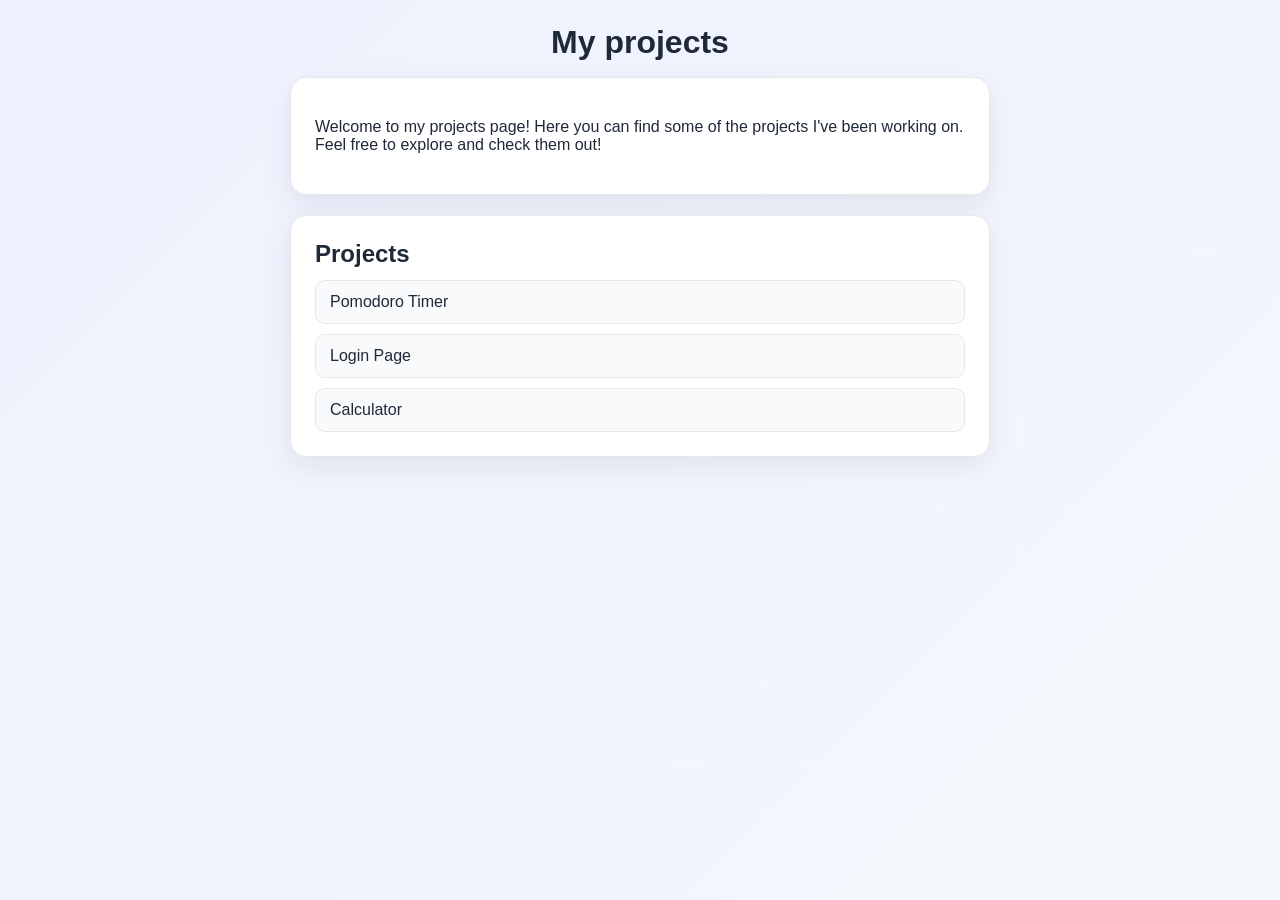
<file: index.html>
<!DOCTYPE html>
<html lang="en">    
<head>
    <meta charset="UTF-8">
    <meta name="viewport" content="width=device-width, initial-scale=1.0">
    <title>My projects</title>
    <link rel="stylesheet" href="style.css">
</head>
<body>
    <header>
        <h1>My projects</h1>
    </header>
    <div class="content">
        <p>Welcome to my projects page! Here you can find some of the projects I've been working on. Feel free to explore and check them out!</p>
    </div>
    <nav>
            <h2>Projects</h2>
        <ul>
            <li><a href="pomodoro/pomodoro.html">Pomodoro Timer</a></li>
            <li><a href="teladelogin.html">Login Page</a></li>
            <li><a href="calculator/calculadora.html">Calculator</a></li>
        </ul>
    </nav>
</body>
</html>
</file>
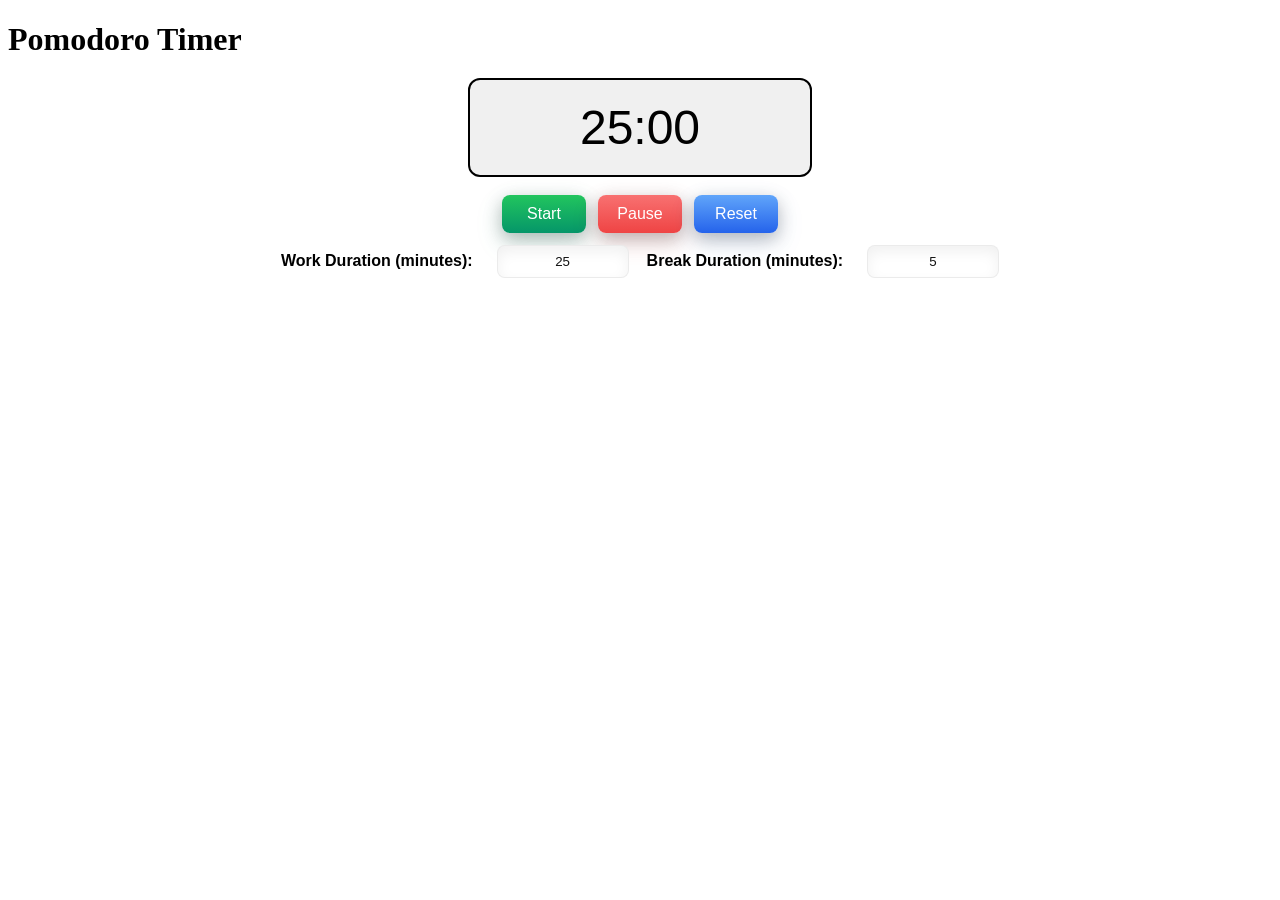
<file: pomodoro/pomodoro.html>
<!DOCTYPE html>
<html lang="en">
<head>
    <meta charset="UTF-8">
    <meta name="viewport" content="width=device-width, initial-scale=1.0">
    <title>Pomodoro Timer</title>
    <link rel="stylesheet" href="pomodoro.css">
</head>
<body>
    <div class="container">
        <h1>Pomodoro Timer</h1>
        <div class="timer">
            <span id="minutes">25</span>:<span id="seconds">00</span>
        </div>
        <div class="controls">
            <button id="start">Start</button>
            <button id="pause">Pause</button>
            <button id="reset">Reset</button>
        </div>
        <div class="settings">
            <label for="work-duration">Work Duration (minutes):</label>
            <input type="number" id="work-duration" value="25" min="1" max="60">
            <label for="break-duration">Break Duration (minutes):</label>
            <input type="number" id="break-duration" value="5" min="1" max="30">
        </div>
    </div>
 
    <script src="pomodoro.js"></script>
    
</body>
</html>
</file>
<file: style.css>
:root {
    --bg: #f4f7fb;
    --card: #ffffff;
    --text: #1f2937;
    --muted: #6b7280;
    --accent: #4f46e5;
    --border: #e5e7eb;
}

* {
    box-sizing: border-box;
}

body {
    font-family: Arial, sans-serif;
    margin: 0;
    min-height: 100vh;
    padding: 24px;
    background: linear-gradient(135deg, #eef2ff 0%, var(--bg) 100%);
    color: var(--text);
    display: flex;
    flex-direction: column;
    align-items: center;
}

header {
    text-align: center;
    margin-bottom: 16px;
}

h1 {
    margin: 0;
    font-size: 2rem;
}

.content {
    width: min(700px, 100%);
    margin: 0 0 20px;
    padding: 24px;
    background-color: var(--card);
    box-shadow: 0 10px 30px rgba(15, 23, 42, 0.08);
    border: 1px solid var(--border);
    border-radius: 16px;
}

nav {
    width: min(700px, 100%);
    padding: 24px;
    background-color: var(--card);
    box-shadow: 0 10px 30px rgba(15, 23, 42, 0.08);
    border: 1px solid var(--border);
    border-radius: 16px;
}

nav h2 {
    margin: 0 0 12px;
}

nav ul {
    list-style: none;
    margin: 0;
    padding: 0;
    display: grid;
    gap: 10px;
}

nav a {
    display: block;
    padding: 12px 14px;
    text-decoration: none;
    color: var(--text);
    background-color: #f8fafc;
    border: 1px solid var(--border);
    border-radius: 10px;
    transition: all 0.2s ease;
}

nav a:hover {
    background-color: var(--accent);
    color: white;
    transform: translateY(-2px);
}

@media (max-width: 600px) {
    body {
        padding: 16px;
    }

    h1 {
        font-size: 1.6rem;
    }

    .content,
    nav {
        padding: 18px;
    }
}
</file>
<file: pomodoro/pomodoro.css>
#title {
  text-align: center;
  font-size: 2em;
  margin-bottom: 20px;
  justify-content: center;
  display: flex;
  font-family: Arial, sans-serif;
}

.timer {
  text-align: center;
  font-size: 3em;
  margin: 0 auto 20px;
  justify-content: center;
  align-items: center;
  display: flex;
  font-family: Arial, sans-serif;
  outline: 2px solid #000;
  width: 300px;
  border-radius: 10px;
  padding: 20px;
  background-color: #f0f0f0;
}

.controls {
  display: flex;
  gap: 12px;
  justify-content: center;
  align-items: center;
  margin: 12px 0;
}

.controls button {
  appearance: none;
  border: none;
  padding: 10px 16px;
  font-size: 1rem;
  border-radius: 8px;
  cursor: pointer;
  color: #fff;
  min-width: 84px;
  transition: transform 160ms ease, box-shadow 160ms ease, opacity 120ms ease;
  box-shadow: 0 6px 18px rgba(0,0,0,0.35);
}

#start { background: linear-gradient(180deg,#22c55e,#059669); box-shadow: 0 10px 30px rgba(16,185,129,0.12), 0 6px 18px rgba(0,0,0,0.28); }
#pause { background: linear-gradient(180deg,#f87171,#ef4444); box-shadow: 0 10px 30px rgba(239,68,68,0.12), 0 6px 18px rgba(0,0,0,0.28); }
#reset { background: linear-gradient(180deg,#60a5fa,#2563eb); box-shadow: 0 10px 30px rgba(59,130,246,0.10), 0 6px 18px rgba(0,0,0,0.28); }

.controls button:hover { transform: translateY(-3px); }
.controls button:active { transform: translateY(0); opacity: 0.96; }
.controls button:focus-visible { outline: 3px solid rgba(255,255,255,0.08); outline-offset: 3px; }

.settings {
  display: flex;
  flex-wrap: wrap;
  gap: 12px 18px;
  justify-content: center;
  align-items: center;
  font-family: Arial, sans-serif;
}

.settings > label {
  color: #000000;
  font-weight: 600;
  min-width: 160px;
  text-align: right;
  margin-right: 6px;
}

.settings > input[type="number"] {
  -moz-appearance: textfield;
  appearance: textfield;
  background: #fff;
  border: 1px solid rgba(0,0,0,0.08);
  padding: 8px 10px;
  border-radius: 8px;
  color: #111;
  width: 110px;
  text-align: center;
  box-shadow: 0 6px 14px rgba(2,6,23,0.06) inset;
}

/* hide number input spinners */
.settings > input[type="number"]::-webkit-outer-spin-button,
.settings > input[type="number"]::-webkit-inner-spin-button {
  -webkit-appearance: none;
  margin: 0;
}

.settings > input[type="number"]:focus {
  outline: none;
  border-color: #031436;
  box-shadow: 0 0 0 4px rgba(59,130,246,0.08);
}

@media (max-width: 520px) {
  .settings > label { min-width: 100%; text-align: left; }
  .settings > input[type="number"] { width: 100%; }
}
</file>
